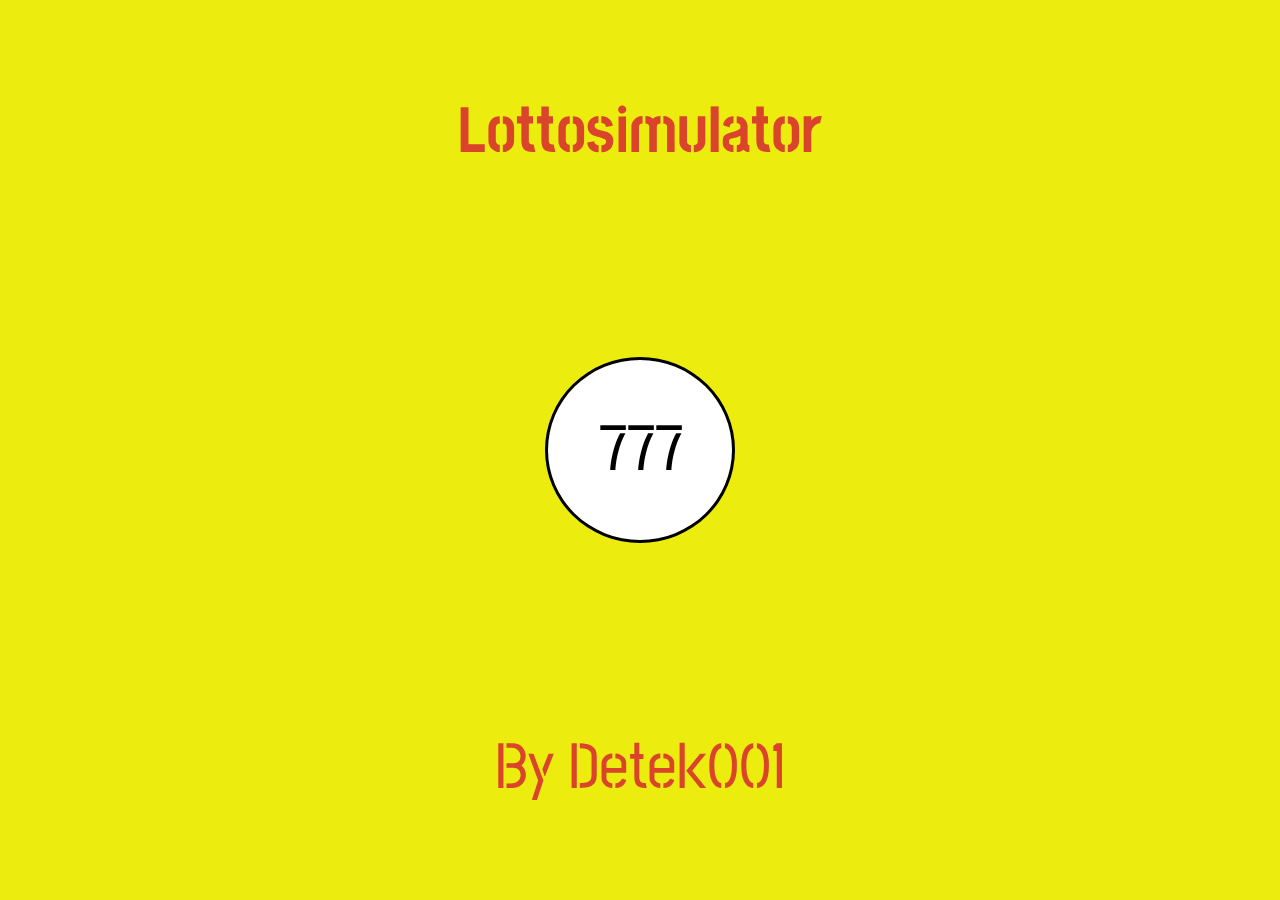
<file: index.html>
<!DOCTYPE html>
<html lang="en">
<head>
    <meta charset="UTF-8">
    <meta http-equiv="X-UA-Compatible" content="IE=edge">
    <meta name="viewport" content="width=device-width, initial-scale=1.0, user-scalable=no">
    <title>Lottospiel</title>
    <link href="style_index.css" rel="stylesheet">
    <link rel="preconnect" href="https://fonts.googleapis.com">
    <link rel="preconnect" href="https://fonts.gstatic.com" crossorigin>
    <link href="https://fonts.googleapis.com/css2?family=Stick+No+Bills&display=swap" rel="stylesheet">
    <link rel="manifest" type="application/manifest+json" href="manifest.webmanifest">
    <!--IOS-Support
    <link rel="apple-touch-icon" href="img/lotto_128.png">
    <meta name="apple-mobile-web-app-status-bar" content="#aa7700">
    -->
</head>
<body>
    <article id="container">
        <h1 id="head">Lottosimulator</h1>
        <p onclick="window.location.href ='main.html';" id="circle">777</p>
        <p id="creator">By Detek001</p>
    </article>
</body>
</file>
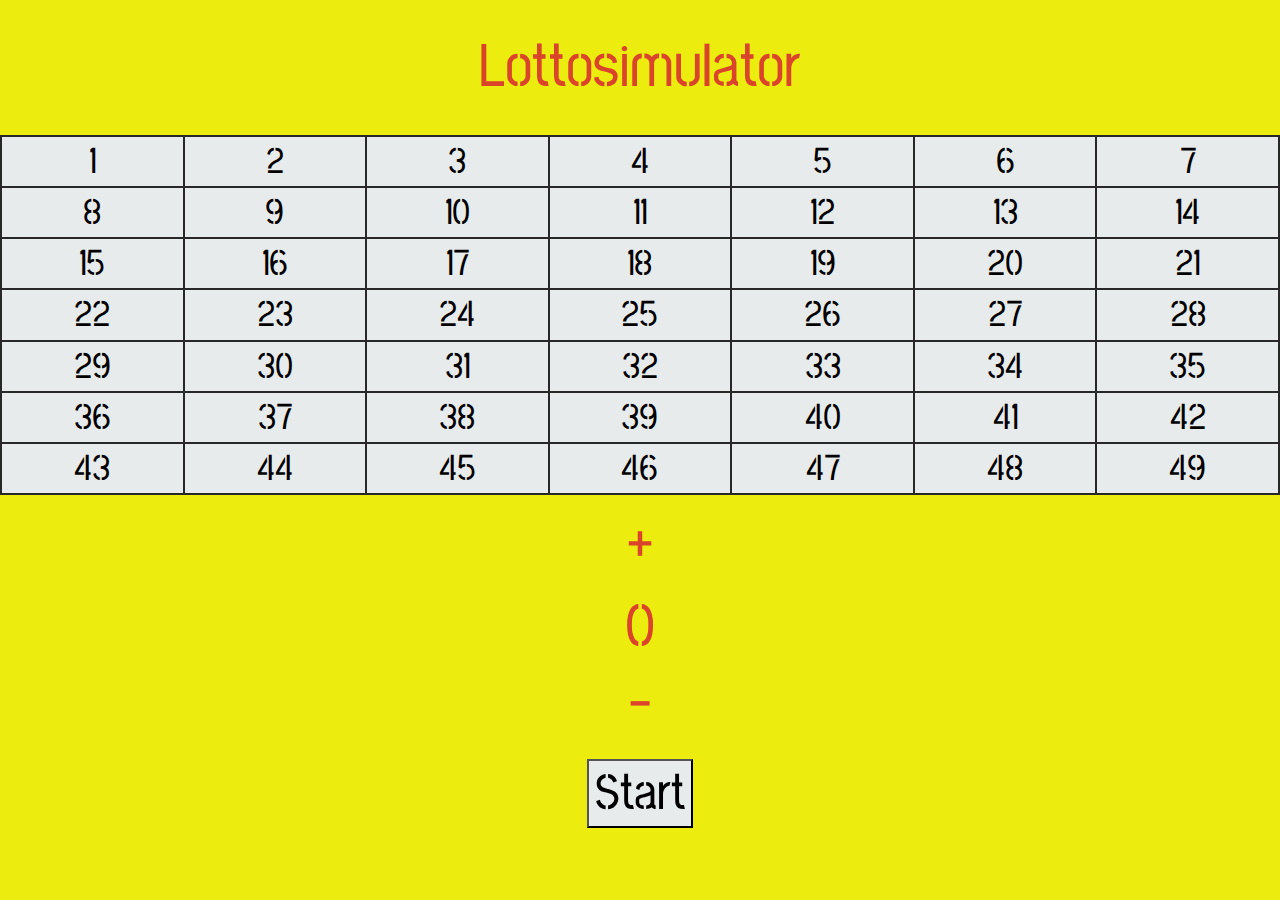
<file: main.html>
<!DOCTYPE html>
<html lang="en">
<head>
    <meta charset="UTF-8">
    <meta http-equiv="X-UA-Compatible" content="IE=edge">
    <meta name="viewport" content="width=device-width, initial-scale=1.0, user-scalable=no">
    <title>Lottospiel</title>
    <link href="style.css" rel="stylesheet">
    <link rel="preconnect" href="https://fonts.googleapis.com">
    <link rel="preconnect" href="https://fonts.gstatic.com" crossorigin>
    <link href="https://fonts.googleapis.com/css2?family=Stick+No+Bills&display=swap" rel="stylesheet">
    <script src="script_index.js"></script>
    <link rel="manifest" type="application/manifest+json" href="manifest.webmanifest">
    <!--IOS-Support-->
    <link rel="apple-touch-icon" href="img/lotto_128.png">
    <meta name="apple-mobile-web-app-status-bar" content="#aa7700">
</head>
<body>
    
    <article id = "introduction">
        <p>Lottosimulator</p>
    </article> 
        
    <div id="side">
        <table>
            <tr>
                <td onclick="appendNumbers(1)">1</td>
                <td onclick="appendNumbers(2)">2</td>
                <td onclick="appendNumbers(3)">3</td>
                <td onclick="appendNumbers(4)">4</td>
                <td onclick="appendNumbers(5)">5</td>
                <td onclick="appendNumbers(6)">6</td>
                <td onclick="appendNumbers(7)">7</td>
            </tr>
            
            <tr>
                <td onclick="appendNumbers(8)">8</td>
                <td onclick="appendNumbers(9)">9</td>
                <td onclick="appendNumbers(10)">10</td>
                <td onclick="appendNumbers(11)">11</td>
                <td onclick="appendNumbers(12)">12</td>
                <td onclick="appendNumbers(13)">13</td>
                <td onclick="appendNumbers(14)">14</td>
            </tr>
            
            <tr>
                <td onclick="appendNumbers(15)">15</td>
                <td onclick="appendNumbers(16)">16</td>
                <td onclick="appendNumbers(17)">17</td>
                <td onclick="appendNumbers(18)">18</td>
                <td onclick="appendNumbers(19)">19</td>
                <td onclick="appendNumbers(20)">20</td>
                <td onclick="appendNumbers(21)">21</td>  
            </tr>
            
            <tr> 
                <td onclick="appendNumbers(22)">22</td>
                <td onclick="appendNumbers(23)">23</td>
                <td onclick="appendNumbers(24)">24</td>
                <td onclick="appendNumbers(25)">25</td>
                <td onclick="appendNumbers(26)">26</td>
                <td onclick="appendNumbers(27)">27</td>
                <td onclick="appendNumbers(28)">28</td>
            </tr>
            
            <tr>
                
                <td onclick="appendNumbers(29)">29</td>
                <td onclick="appendNumbers(30)">30</td>
                <td onclick="appendNumbers(31)">31</td>
                <td onclick="appendNumbers(32)">32</td>
                <td onclick="appendNumbers(33)">33</td>
                <td onclick="appendNumbers(34)">34</td>
                <td onclick="appendNumbers(35)">35</td>
            </tr>
            
            <tr>
                <td onclick="appendNumbers(36)">36</td>
                <td onclick="appendNumbers(37)">37</td>
                <td onclick="appendNumbers(38)">38</td>
                <td onclick="appendNumbers(39)">39</td>
                <td onclick="appendNumbers(40)">40</td>
                <td onclick="appendNumbers(41)">41</td>
                <td onclick="appendNumbers(42)">42</td>
            </tr>
            
            <tr>
                <td onclick="appendNumbers(43)">43</td>
                <td onclick="appendNumbers(44)">44</td>
                <td onclick="appendNumbers(45)">45</td>
                <td onclick="appendNumbers(46)">46</td>
                <td onclick="appendNumbers(47)">47</td>
                <td onclick="appendNumbers(48)">48</td>
                <td onclick="appendNumbers(49)">49</td>
            </tr>    
            </table> 

        <article class="container">
            <p onclick="superNums('+')" id="up">+</p>
            <p id="num">0</p>
            <p onclick="superNums('-')" id="down">-</p>         
           <!-- <button onclick="startLottery()" id="start">Start</button> -->
            <input type="button" onclick="startLottery()" id="start" value="Start">
        </article> 
    </div>
                   

</body>
</html>
</file>
<file: style_index.css>
* {
    box-sizing: border-box;
    margin: 0;
    font-family:'Stick No Bills', sans-serif;
}

body, html {
    height: 100%;
}


#container {
    height: 100%;
    background-color: #ecec0f;
    display: flex;
    flex-direction: column;
    justify-content: space-around;
    align-items: center;
}

#head {
    font-size: 4rem;
    color: #da442a; 
}


#circle {
    font-size: 4rem;
    padding: 50px;
    border-radius: 50%;
    background-color: white;
    border-style: solid;
}

#creator {
    color: #da442a;
    font-size: 4rem;
}

@media  (max-width: 345px) {
    #head, #creator {
        font-size: 3rem;
    }
}

@media (orientation: landscape) and (max-height: 350px) {
    #head, #creator{
        font-size: 2.8rem;
    }

    #circle {
        font-size: 2.8rem;
        padding: 25px;
    }  
}
</file>
<file: style.css>
body {
    font-family:'Stick No Bills', sans-serif;
    margin: 0;
    background-color:rgb(236, 236, 15);
}

#side{
    background-color: rgb(236, 236, 15);;
}

table {
    width: 100vw;
    height: 40vh;
    background-color: rgb(40, 40, 40);
    color: black;    
}

td {  
    width: calc(100% / 7);
    text-align: center;
    font-size: 27px;
    background-color: rgb(231, 235, 235);
}

td:hover {
    background-color: rgb(250, 245, 245);
    cursor:pointer;
}

.container {
    box-sizing: border-box;
    height: 45vh;
    font-size: 50px;
    display: flex;
    flex-direction: column;
    align-items: center;
    color: rgb(218, 68, 42); 
    background-color: rgb(236, 236, 15);
}

#up {
    margin: 10px 0 10px 0;  
}

#up:hover {
    color: rgb(221, 133, 118);
    cursor:pointer;
}

#num {
    margin: 0 0 0 0 ; 
}

#num:hover {
    cursor:pointer;
}

#down {
    margin: 0 0 19px 0;
}

#down:hover {
    color: rgb(221, 133, 118);
    cursor:pointer;
}

#start {
    margin: 0;
    font-family:'Stick No Bills', sans-serif;
    font-size: clamp(0rem, 13vw, 5rem);
    background-color: rgb(231, 235, 235); 
    color: #000000; 
}

#start:hover {
    background-color: rgb(250, 245, 245);
    cursor:pointer;
}

#introduction {
    height: 15vh;
    width: 100 vw;
    background-color: rgb(236, 236, 15);
    font-size: clamp(0rem, 15vw, 5rem);      
    display: flex;
    justify-content: center;
    align-items: center;
    color: rgb(218, 68, 42);  
}

@media  (min-width: 700px) and (min-height: 900px){

    #side{
        background-color: rgb(236, 236, 15);;
    }
    
    table {
        width: 100vw;
        height: 40vh;
        background-color: rgb(40, 40, 40);
        color: black;    
    }
    
    td {  
        text-align: center;
        font-size: 36px;
        background-color: rgb(231, 235, 235);
    }
    
    td:hover {
        background-color: rgb(250, 245, 245);
        cursor:pointer;
    }
    
    .container {
        box-sizing: border-box;
        height: 45vh;
        font-size: 60px;
        display: flex;
        flex-direction: column;
        align-items: center;
        color: rgb(218, 68, 42); 
        background-color: rgb(236, 236, 15);
    }
    
    #up {
        margin: 10px 0 10px 0;   
    }
    
    #up:hover {
        color: rgb(221, 133, 118);
        cursor:pointer;
    }
    
    #num {
        margin: 0 0 0 0 ; 
    }
    
    #num:hover {
        cursor:pointer;
    }
    
    #down {
        margin: 0 0 19px 0;
    }
    
    #down:hover {
        color: rgb(221, 133, 118);
        cursor:pointer;
    }
    
    #start {
        margin: 0;
        font-family:'Stick No Bills', sans-serif;
        font-size: 50px;
        background-color: rgb(231, 235, 235);  
    }
    
    #start:hover {
        background-color: rgb(250, 245, 245);
        cursor:pointer;
    }
    
    #introduction {
        height: 15vh;
        width: 100 vw;
        background-color: rgb(236, 236, 15);
        font-size: 60px;
        display: flex;
        justify-content: center;
        align-items: center;
        color: rgb(218, 68, 42);  
    }
}

@media  (min-width: 1000px) and (min-height: 1300px){
    #side{
        background-color: rgb(236, 236, 15);;
    }
    
    table {
        width: 100vw;
        height: 40vh;
        background-color: rgb(40, 40, 40);
        color: black;    
    }
    
    td {  
        text-align: center;
        font-size: 54px;
        background-color: rgb(231, 235, 235);
    }
    
    td:hover {
        background-color: rgb(250, 245, 245);
        cursor:pointer;
    }
    
    .container {
        box-sizing: border-box;
        height: 45vh;
        font-size: 80px;
        display: flex;
        flex-direction: column;
        align-items: center;
        color: rgb(218, 68, 42); 
        background-color: rgb(236, 236, 15);
    }
    
    #up {
        margin: 10px 0 10px 0;   
    }
    
    #up:hover {
        color: rgb(221, 133, 118);
        cursor:pointer;
    }
    
    #num {
        margin: 0 0 0 0 ; 
    }
    
    #num:hover {
        cursor:pointer;
    }
    
    #down {
        margin: 0 0 19px 0;
    }
    
    #down:hover {
        color: rgb(221, 133, 118);
        cursor:pointer;
    }
    
    #start {
        margin: 0;
        font-family:'Stick No Bills', sans-serif;
        font-size: 80px;
        background-color: rgb(231, 235, 235);  
    }
    
    #start:hover {
        background-color: rgb(250, 245, 245);
        cursor:pointer;
    }
    
    #introduction {
        height: 15vh;
        width: 100 vw;
        background-color: rgb(236, 236, 15);
        font-size: 80px;
        display: flex;
        justify-content: center;
        align-items: center;
        color: rgb(218, 68, 42);  
    }
    
}
@media (min-width: 0px) and (max-width:1000px) and (min-height: 280px) and (max-height:700px) and (orientation: landscape){
    #side {
        display: flex;
        justify-content:space-between;
    }
    
    table {
        width: 85vw;
        height: 85vh;
        background-color: rgb(40, 40, 40);
        color: black;    
    }
    
    td {  
        text-align: center;
        font-size: 23px;
        background-color: rgb(231, 235, 235);
    }
    
    td:hover {
        background-color: rgb(250, 245, 245);
        cursor:pointer;
    }
    
    .container {
        width: 15vw;
        box-sizing: border-box;
        display: flex;
        flex-direction: column;
        justify-content:flex-start;
        align-items:center;
        font-size: 40px;
        color: rgb(218, 68, 42); 
        background-color: rgb(236, 236, 15);
    }
    
    #up {
        margin: 10px 0 10px 0; 
    }
    
    #up:hover {
        color: rgb(221, 133, 118);
        cursor:pointer;
    }
    
    #num {
        margin: 0 0 0 0 ; 
    }
    
    #num:hover {
        cursor:pointer;
    }
    
    #down {
        margin: 0 0 15px 0;
    }
    
    #down:hover {
        color: rgb(221, 133, 118);
        cursor:pointer;
    }
    
    #start {
        font-family:'Stick No Bills', sans-serif;
        font-size: 30px;
        background-color: rgb(231, 235, 235);  
    }
    
    #start:hover {
        background-color: rgb(250, 245, 245);
        cursor:pointer;
    }
    
    #introduction {
        height: 15vh;
        width: 100 vw;
        background-color: rgb(236, 236, 15);
        font-size: 50px;
        display: flex;
        justify-content: center;
        align-items:center;
        color: rgb(218, 68, 42);  
    }
}






/* https://www.youtube.com/watch?v=e6Bm-_XbFPc */
</file>
